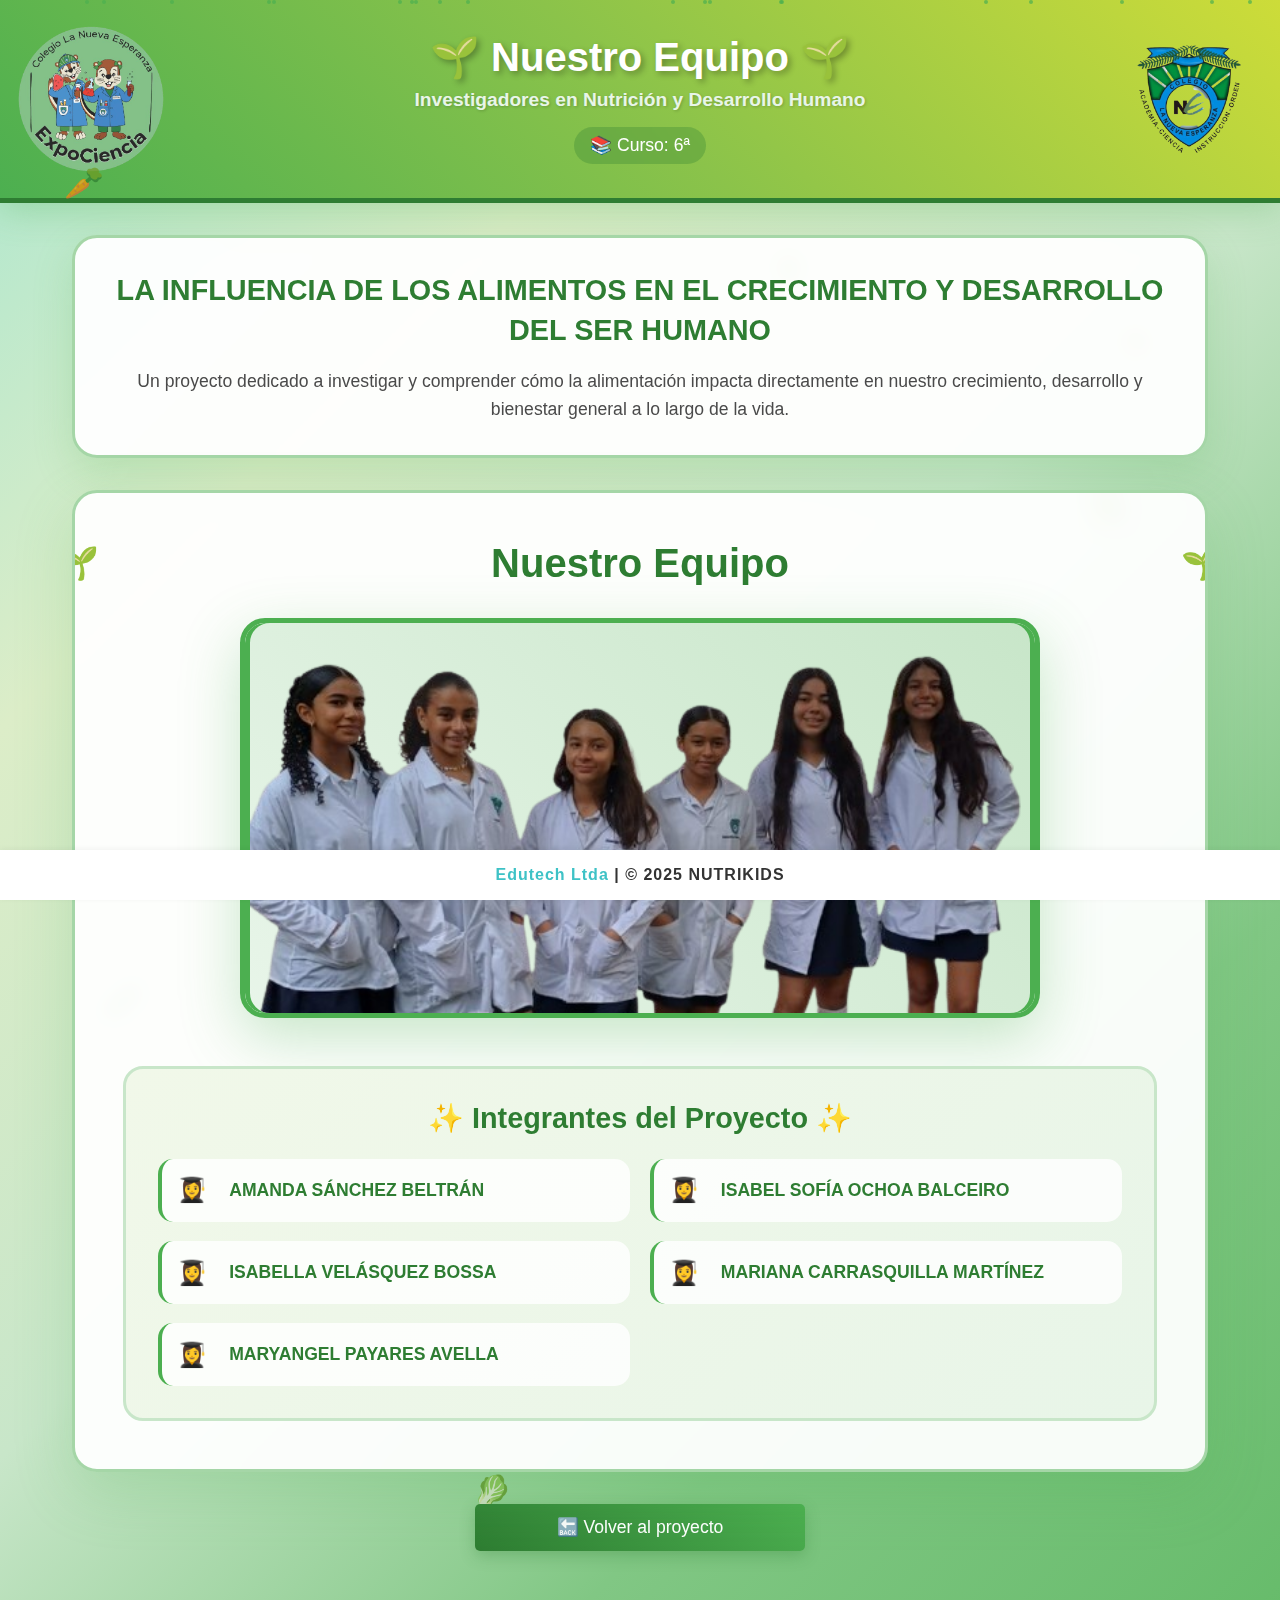
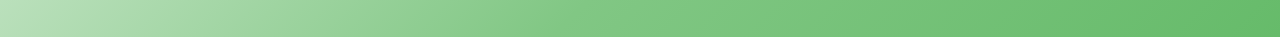
<file: equipo.html>
<!DOCTYPE html>
<html lang="es">
    <head>
        <meta charset="UTF-8" />
        <meta name="viewport" content="width=device-width, initial-scale=1.0" />
        <title>Equipo - Proyecto de Nutrición</title>
        <style>
            * {
                margin: 0;
                padding: 0;
                box-sizing: border-box;
            }

            body {
                font-family: "Comic Sans MS", sans-serif;
                background: linear-gradient(135deg, #a8e6cf 0%, #dcedc8 25%, #c8e6c9 50%, #81c784 75%, #66bb6a 100%);
                min-height: 100vh;
                overflow-x: hidden;
                position: relative;
            }

            /* Vegetales flotantes de fondo */
            .floating-veggie {
                position: absolute;
                font-size: 2rem;
                animation: float 6s ease-in-out infinite;
                z-index: 1;
                opacity: 0.7;
                pointer-events: none;
            }

            .floating-veggie:nth-child(odd) {
                animation-direction: reverse;
            }

            @keyframes float {
                0%,
                100% {
                    transform: translateY(0px) rotate(0deg);
                }
                25% {
                    transform: translateY(-20px) rotate(5deg);
                }
                50% {
                    transform: translateY(-40px) rotate(10deg);
                }
                75% {
                    transform: translateY(-20px) rotate(-5deg);
                }
            }

            .header {
                background: linear-gradient(45deg, #4caf50, #8bc34a, #cddc39);
                padding: 1.5rem 1rem;
                box-shadow: 0 8px 32px rgba(76, 175, 80, 0.3);
                z-index: 10;
                border-bottom: 5px solid #2e7d32;
                display: flex;
                align-items: center;
                justify-content: space-between;
                /* Para mantener la altura y que todo quede centrado verticalmente */
            }

            .logoEquipo,
            .colegio {
                flex: 0 0 150px;
                display: flex;
                align-items: center;
                justify-content: center;
            }

            .header-title {
                flex: 1;
                text-align: center;
            }

            .header h1 {
                color: white;
                font-size: 2.5rem;
                text-shadow: 3px 3px 6px rgba(0, 0, 0, 0.3);
                animation: bounce 2s ease-in-out infinite alternate;
                margin-bottom: 0.5rem;
                margin-top: 0;
            }

            img {
                height: 150px;
                width: 150px;
            }

            .header p {
                color: #e8f5e8;
                font-size: 1.2rem;
                font-weight: bold;
                text-shadow: 1px 1px 3px rgba(0, 0, 0, 0.2);
                margin-bottom: 1rem;
            }

            .course-info {
                color: #fff;
                font-size: 1.1rem;
                background: rgba(46, 125, 50, 0.3);
                padding: 0.5rem 1rem;
                border-radius: 20px;
                display: inline-block;
                backdrop-filter: blur(5px);
            }

            @keyframes bounce {
                0% {
                    transform: translateY(0px);
                }
                100% {
                    transform: translateY(-10px);
                }
            }

            /* Contenedor principal */
            .container {
                max-width: 1200px;
                margin: 0 auto;
                padding: 2rem;
                position: relative;
                z-index: 5;
            }

            /* Tarjeta del equipo */
            .team-card {
                background: rgba(255, 255, 255, 0.95);
                backdrop-filter: blur(10px);
                border-radius: 25px;
                padding: 3rem;
                box-shadow: 0 20px 60px rgba(76, 175, 80, 0.2);
                border: 3px solid #a5d6a7;
                margin-bottom: 2rem;
                position: relative;
                overflow: hidden;
                animation: slideIn 1s ease-out;
            }

            @keyframes slideIn {
                from {
                    opacity: 0;
                    transform: translateY(50px);
                }
                to {
                    opacity: 1;
                    transform: translateY(0);
                }
            }

            .section-title {
                color: #2e7d32;
                font-size: 2.5rem;
                margin-bottom: 2rem;
                text-align: center;
                position: relative;
            }

            .section-title::before,
            .section-title::after {
                content: "🌱";
                position: absolute;
                top: 50%;
                transform: translateY(-50%);
                font-size: 2rem;
                animation: wiggle 2s ease-in-out infinite;
            }

            .section-title::before {
                left: -4rem;
            }
            .section-title::after {
                right: -4rem;
                animation-delay: 0.5s;
            }

            @keyframes wiggle {
                0%,
                100% {
                    transform: translateY(-50%) rotate(0deg);
                }
                25% {
                    transform: translateY(-60%) rotate(10deg);
                }
                75% {
                    transform: translateY(-40%) rotate(-10deg);
                }
            }

            /* Foto del equipo */
            .team-photo-container {
                text-align: center;
                margin-bottom: 3rem;
                position: relative;
            }

            .team-photo {
                max-width: 100%;
                width: 800px;
                height: 400px;
                object-fit: cover;
                border-radius: 25px;
                border: 5px solid #4caf50;
                box-shadow: 0 20px 60px rgba(76, 175, 80, 0.3);
                transition: all 0.3s ease;
                background: linear-gradient(45deg, #e8f5e9, #c8e6c9);
                display: flex;
                align-items: center;
                justify-content: center;
                font-size: 1.2rem;
                color: #2e7d32;
                font-weight: bold;
                text-align: center;
                position: relative;
                overflow: hidden;
            }

            .team-photo:hover {
                transform: scale(1.05);
                box-shadow: 0 25px 80px rgba(76, 175, 80, 0.4);
                border-color: #2e7d32;
            }

            .team-photo::before {
                content: "📸";
                position: absolute;
                top: 20px;
                right: 20px;
                font-size: 2rem;
                opacity: 0.7;
            }

            /* Lista de integrantes */
            .team-members-list {
                background: linear-gradient(135deg, #f1f8e9, #e8f5e8);
                border-radius: 20px;
                padding: 2rem;
                margin-top: 2rem;
                border: 3px solid #c8e6c9;
                position: relative;
                overflow: hidden;
            }

            .members-title {
                color: #2e7d32;
                font-size: 1.8rem;
                font-weight: bold;
                margin-bottom: 1.5rem;
                text-align: center;
            }

            .members-grid {
                display: grid;
                grid-template-columns: repeat(2, 1fr);
                gap: 1.2rem;
            }

            .member-item {
                background: rgba(255, 255, 255, 0.8);
                padding: 1.2rem;
                border-radius: 15px;
                border-left: 4px solid #4caf50;
                transition: all 0.3s ease;
                position: relative;
            }

            .member-item:hover {
                transform: translateX(10px);
                background: rgba(255, 255, 255, 0.95);
                box-shadow: 0 5px 20px rgba(76, 175, 80, 0.2);
            }

            .member-item::before {
                content: "👩‍🎓";
                position: absolute;
                left: 15px;
                top: 50%;
                transform: translateY(-50%);
                font-size: 1.5rem;
            }

            .member-name {
                color: #2e7d32;
                font-size: 1.1rem;
                font-weight: bold;
                margin-left: 3rem;
                line-height: 1.4;
            }

            /* Información del proyecto */
            .project-info {
                background: rgba(255, 255, 255, 0.95);
                backdrop-filter: blur(10px);
                border-radius: 25px;
                padding: 2rem;
                box-shadow: 0 15px 40px rgba(76, 175, 80, 0.2);
                border: 3px solid #a5d6a7;
                margin-bottom: 2rem;
                text-align: center;
            }

            .project-title {
                color: #2e7d32;
                font-size: 1.8rem;
                font-weight: bold;
                margin-bottom: 1rem;
                line-height: 1.4;
            }

            .project-description {
                color: #4a4a4a;
                font-size: 1.1rem;
                line-height: 1.6;
            }

            /* Partículas de fondo */
            .particles {
                position: fixed;
                top: 0;
                left: 0;
                width: 100%;
                height: 100%;
                z-index: 0;
                pointer-events: none;
            }

            .particle {
                position: absolute;
                width: 4px;
                height: 4px;
                background: #4caf50;
                border-radius: 50%;
                animation: particleFloat 6s linear infinite;
                opacity: 0.7;
            }
            /* Botón de regreso */
            .back-btn {
                background: linear-gradient(45deg, #2e7d32, #4caf50);
                color: white;
                border: none;
                padding: 0.8rem 1.8rem;
                font-size: 1.1rem;
                border-radius: 5px;
                cursor: pointer;
                margin: 1.5rem auto 0 auto;
                display: block;
                transition: all 0.3s ease;
                box-shadow: 0 5px 15px rgba(46, 125, 50, 0.3);
                text-decoration: none;
                width: auto;
                min-width: 140px;
                max-width: 330px;
                text-align: center;
            }

            .back-btn:hover {
                transform: translateY(-5px) scale(1.05) rotate(-1deg);
                box-shadow: 0 12px 32px rgba(46, 125, 50, 0.5);
                background: linear-gradient(45deg, #388e3c, #66bb6a);
                letter-spacing: 1px;
                filter: brightness(1.08);
            }

            @keyframes particleFloat {
                0% {
                    transform: translateY(100vh) translateX(0);
                    opacity: 0;
                }
                10% {
                    opacity: 0.7;
                }
                90% {
                    opacity: 0.7;
                }
                100% {
                    transform: translateY(-100px) translateX(100px);
                    opacity: 0;
                }
            }

            /* Responsivo */
            @media (max-width: 768px) {
                .header {
                    flex-direction: row;
                    align-items: center;
                    justify-content: space-between;
                    padding: 0.8rem 0.3rem;
                    gap: 0.2rem;
                }
                .logoEquipo,
                .colegio {
                    flex: 0 0 60px;
                    padding: 0;
                }
                .logoEquipo img,
                .colegio img {
                    width: 68px;
                    height: 68px;
                    object-fit: contain;
                }
                .header-title {
                    flex: 1;
                    text-align: center;
                    padding: 0 0.3rem;
                }
                .header h1 {
                    font-size: 1.2rem;
                    white-space: nowrap;
                    overflow-x: auto;
                    max-width: 60vw;
                }
                .header p,
                .course-info {
                    font-size: 0.8rem;
                    margin-bottom: 0.3rem;
                }
                .course-info {
                    padding: 0.2rem 0.5rem;
                    border-radius: 10px;
                }
                .team-card {
                    padding: 1.5rem;
                }
                .members-grid {
                    grid-template-columns: 1fr;
                    gap: 0.8rem;
                }
                .section-title {
                    font-size: 2rem;
                }
                .section-title::before,
                .section-title::after {
                    display: none;
                }
                .member-photo {
                    width: 100px;
                    height: 100px;
                    font-size: 2.5rem;
                }
                /* Foto del equipo */
                .team-photo-container {
                    text-align: center;
                    margin-bottom: 3rem;
                    position: relative;
                }

                .team-photo {
                    max-width: 100%;
                    width: 800px;
                    height: 180px;
                    object-fit: cover;
                    border-radius: 25px;
                    border: 5px solid #4caf50;
                    box-shadow: 0 20px 60px rgba(76, 175, 80, 0.3);
                    transition: all 0.3s ease;
                    background: linear-gradient(45deg, #e8f5e9, #c8e6c9);
                    display: flex;
                    align-items: center;
                    justify-content: center;
                    font-size: 1.2rem;
                    color: #2e7d32;
                    font-weight: bold;
                    text-align: center;
                    position: relative;
                    overflow: hidden;
                }

                .team-photo:hover {
                    transform: scale(1.05);
                    box-shadow: 0 25px 80px rgba(76, 175, 80, 0.4);
                    border-color: #2e7d32;
                }

                .team-photo::before {
                    content: "📸";
                    position: absolute;
                    top: 20px;
                    right: 20px;
                    font-size: 2rem;
                    opacity: 0.7;
                }

                .project-title {
                    color: #2e7d32;
                    font-size: 1rem;
                    font-weight: bold;
                    margin-bottom: 1rem;
                    line-height: 1.4;
                }
                .members-title {
                    color: #2e7d32;
                    font-size: 1rem;
                    font-weight: bold;
                    margin-bottom: 1rem;
                    text-align: center;
                }

                .member-item {
                    background: rgba(255, 255, 255, 0.8);
                    padding: 1rem;
                    border-radius: 15px;
                    border-left: 4px solid #4caf50;
                    transition: all 0.3s ease;
                    position: relative;
                    max-width: 190px;
                    margin: 0 auto;
                }
                .member-name {
                    color: #2e7d32;
                    font-size: 0.8rem;
                    font-weight: bold;
                    margin-left: 3rem;
                    line-height: 1.4;
                }
                .back-btn {
                    width: 80% !important;
                    padding: 1rem !important;
                    font-size: 0.9rem !important;
                }
            }
            .footer {
                width: 100%;
                position: fixed;
                left: 0;
                bottom: 0;
                background: #fff;
                color: #333;
                font-weight: bold;
                text-align: center;
                padding: 1em 0;
                letter-spacing: 1px;
                font-size: 1rem;
                z-index: 1000;
                box-shadow: 0 -1px 6px rgba(0, 0, 0, 0.05);
            }
        </style>
    </head>
    <body>
        <!-- Vegetales flotantes -->
        <div class="floating-veggie" style="top: 10%; left: 5%; animation-delay: 0s">🥕</div>
        <div class="floating-veggie" style="top: 20%; right: 10%; animation-delay: 1s">🥬</div>
        <div class="floating-veggie" style="top: 60%; left: 8%; animation-delay: 2s">🥒</div>
        <div class="floating-veggie" style="top: 70%; right: 15%; animation-delay: 3s">🍅</div>
        <div class="floating-veggie" style="top: 30%; left: 85%; animation-delay: 4s">🥦</div>
        <div class="floating-veggie" style="top: 80%; left: 70%; animation-delay: 5s">🌽</div>
        <div class="floating-veggie" style="top: 15%; left: 60%; animation-delay: 1.5s">🫑</div>
        <div class="floating-veggie" style="top: 90%; right: 60%; animation-delay: 2.5s">🥬</div>

        <!-- Partículas de fondo -->
        <div class="particles" id="particles"></div>

        <!-- Header -->
        <header class="header">
            <div class="logoEquipo">
                <img src="equipo.png" alt="equipo" />
            </div>
            <div class="header-title">
                <h1>🌱 Nuestro Equipo 🌱</h1>
                <p>Investigadores en Nutrición y Desarrollo Humano</p>
                <div class="course-info">📚 Curso: 6ª</div>
            </div>
            <div class="colegio">
                <img src="colegio.png" alt="colegio" />
            </div>
        </header>

        <!-- Contenido principal -->
        <div class="container">
            <!-- Información del proyecto -->
            <div class="project-info">
                <h2 class="project-title">
                    LA INFLUENCIA DE LOS ALIMENTOS EN EL CRECIMIENTO Y DESARROLLO DEL SER HUMANO
                </h2>
                <p class="project-description">
                    Un proyecto dedicado a investigar y comprender cómo la alimentación impacta directamente en nuestro
                    crecimiento, desarrollo y bienestar general a lo largo de la vida.
                </p>
            </div>

            <!-- Tarjeta del equipo -->
            <div class="team-card">
                <h2 class="section-title">Nuestro Equipo</h2>

                <!-- Foto grupal del equipo -->
                <div class="team-photo-container">
                    <center>
                        <div class="team-photo">
                            <br />

                            <img src="integrantes.png" alt="Equipo de trabajo" class="team-photo" />
                        </div>
                    </center>
                </div>

                <!-- Lista de integrantes -->
                <div class="team-members-list">
                    <h3 class="members-title">✨ Integrantes del Proyecto ✨</h3>
                    <div class="members-grid">
                        <div class="member-item">
                            <div class="member-name">AMANDA SÁNCHEZ BELTRÁN</div>
                        </div>
                        <div class="member-item">
                            <div class="member-name">ISABEL SOFÍA OCHOA BALCEIRO</div>
                        </div>
                        <div class="member-item">
                            <div class="member-name">ISABELLA VELÁSQUEZ BOSSA</div>
                        </div>
                        <div class="member-item">
                            <div class="member-name">MARIANA CARRASQUILLA MARTÍNEZ</div>
                        </div>
                        <div class="member-item">
                            <div class="member-name">MARYANGEL PAYARES AVELLA</div>
                        </div>
                        <div class="member-item">
                            <div class="member-name">SAMANTHA RODRÍGUEZ HOYOS</div>
                        </div>
                    </div>
                </div>
            </div>

            <!-- Botón de regreso -->
            <a class="back-btn" href="index.html">🔙 Volver al proyecto</a>
        </div>

        <br><br><br>
        <script>
            // Crear partículas de fondo
            function createParticles() {
                const particlesContainer = document.getElementById("particles");
                const particleCount = 20;

                for (let i = 0; i < particleCount; i++) {
                    const particle = document.createElement("div");
                    particle.className = "particle";
                    particle.style.left = Math.random() * 100 + "%";
                    particle.style.animationDelay = Math.random() * 6 + "s";
                    particle.style.animationDuration = Math.random() * 4 + 4 + "s";
                    particlesContainer.appendChild(particle);
                }
            }

            // Inicializar partículas cuando cargue la página
            window.addEventListener("load", createParticles);

            // Agregar efectos de hover adicionales
            document.querySelectorAll(".member-item").forEach((member) => {
                member.addEventListener("mouseenter", function () {
                    this.style.background = "rgba(255, 255, 255, 0.95)";
                    this.style.borderLeftColor = "#2e7d32";
                });

                member.addEventListener("mouseleave", function () {
                    this.style.background = "rgba(255, 255, 255, 0.8)";
                    this.style.borderLeftColor = "#4caf50";
                });
            });

            // Animación de entrada escalonada para los elementos de la lista
            function staggerAnimation() {
                const members = document.querySelectorAll(".member-item");
                members.forEach((member, index) => {
                    member.style.opacity = "0";
                    member.style.transform = "translateX(-30px)";

                    setTimeout(() => {
                        member.style.transition = "all 0.6s ease-out";
                        member.style.opacity = "1";
                        member.style.transform = "translateX(0)";
                    }, index * 150);
                });
            }

            // Ejecutar animación cuando la página esté lista
            window.addEventListener("load", staggerAnimation);
        </script>
        <footer class="footer">
            <a
                style="color: #3ec2c6; text-decoration: none"
                href="https://davidlopez09.github.io/edutechltda/"
                target="_blank"
                style="color: inherit; text-decoration: underline"
                >Edutech Ltda</a
            >
            | © 2025 NUTRIKIDS
        </footer>
    </body>
</html>
</file>
